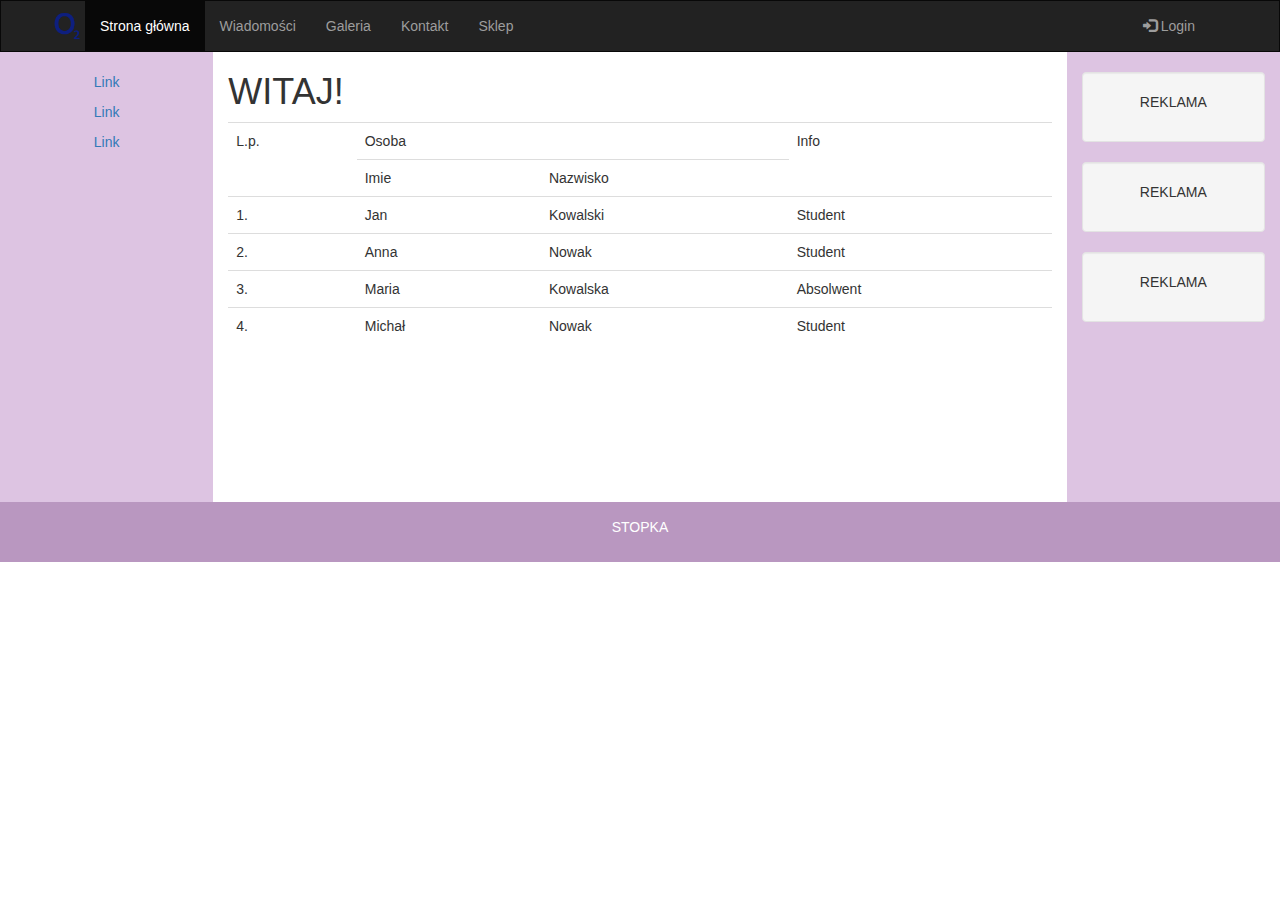
<file: Lab2/index.html>
<!DOCTYPE html>
<html lang="en">
<head>
  <title>Jakub Sajko</title>
  <meta charset="utf-8">
  <link href="style.css" rel="stylesheet">
  <meta name="viewport" content="width=device-width, initial-scale=1">
  <link rel="stylesheet" href="https://stackpath.bootstrapcdn.com/bootstrap/3.4.1/css/bootstrap.min.css" integrity="sha384-HSMxcRTRxnN+Bdg0JdbxYKrThecOKuH5zCYotlSAcp1+c8xmyTe9GYg1l9a69psu" crossorigin="anonymous">
  <script src="https://code.jquery.com/jquery-1.12.4.min.js" integrity="sha384-nvAa0+6Qg9clwYCGGPpDQLVpLNn0fRaROjHqs13t4Ggj3Ez50XnGQqc/r8MhnRDZ" crossorigin="anonymous"></script>
  <script src="https://stackpath.bootstrapcdn.com/bootstrap/3.4.1/js/bootstrap.min.js" integrity="sha384-aJ21OjlMXNL5UyIl/XNwTMqvzeRMZH2w8c5cRVpzpU8Y5bApTppSuUkhZXN0VxHd" crossorigin="anonymous"></script>
  <link href="style.css" rel="stylesheet">
</head>
<body>
<nav class="navbar navbar-inverse">
  <div class="container">
    <div class="navbar-header">
        <button type="button" class="navbar-toggle collapsed" data-toggle="collapse" data-target="#navbar-collapse-1" ariaexpanded="false">
            <span class="sr-only">Toggle navigation</span>
            <span class="icon-bar"></span>
            <span class="icon-bar"></span>
            <span class="icon-bar"></span>
        </button>
      <a class="navbar-brand" href="#">
        <div id="logo">
          <img src="img/logo.jpg" alt="tytuł obrazka">
        </div>
      </a>
    </div>
    <div class="collapse navbar-collapse" id="navbar-collapse-1">
      <ul class="nav navbar-nav text-right">
        <li class="active"><a href="#">Strona główna</a></li>
        <li><a href="#">Wiadomości</a></li>
        <li><a href="#">Galeria</a></li>
        <li><a href="#">Kontakt</a></li>
        <li><a href="#">Sklep</a></li>
      </ul>
      <ul class="nav navbar-nav navbar-right">
        <li><a href="#"><span class="glyphicon glyphicon-log-in"></span> Login</a></li>
      </ul>
    </div>
  </div>
</nav>
  
<div class="container-fluid text-center">    
  <div class="row content">
    <div class="col-sm-2 sidenav">
      <p><a href="#">Link</a></p>
      <p><a href="#">Link</a></p>
      <p><a href="#">Link</a></p>
    </div>
    <div class="col-sm-8 text-left"> 
      <h1>WITAJ!</h1>
      <table class="table">
            <tr>
                <td rowspan="2">L.p.</td>
                <td colspan="2">Osoba</td>
                <td rowspan="2">Info</td>
            </tr>
            <tr>
                <td>Imie</td>
                <td>Nazwisko</td>
            </tr>
            <tr>
                <td>1.</td>
                <td>Jan</td>
                <td>Kowalski</td>
                <td>Student</td>
            </tr>
            <tr> 
                <td>2.</td>
                <td>Anna</td>
                <td>Nowak</td>
                <td>Student</td>
            </tr>
            <tr>
                <td>3.</td>
                <td>Maria</td>
                <td>Kowalska</td>
                <td>Absolwent</td>
            </tr>
            <tr>
                <td>4.</td>
                <td>Michał</td>
                <td>Nowak</td>
                <td>Student</td>
            </tr>
        </table>
    </div>
    <div class="col-sm-2 sidenav">
      <div class="well">
        <p>REKLAMA</p>
      </div>
      <div class="well">
        <p>REKLAMA</p>
      </div>
      <div class="well">
        <p>REKLAMA</p>
      </div>
    </div>
  </div>
</div>

<footer class="container-fluid text-center">
  <p>STOPKA</p>
</footer>

</body>
</html>
</file>
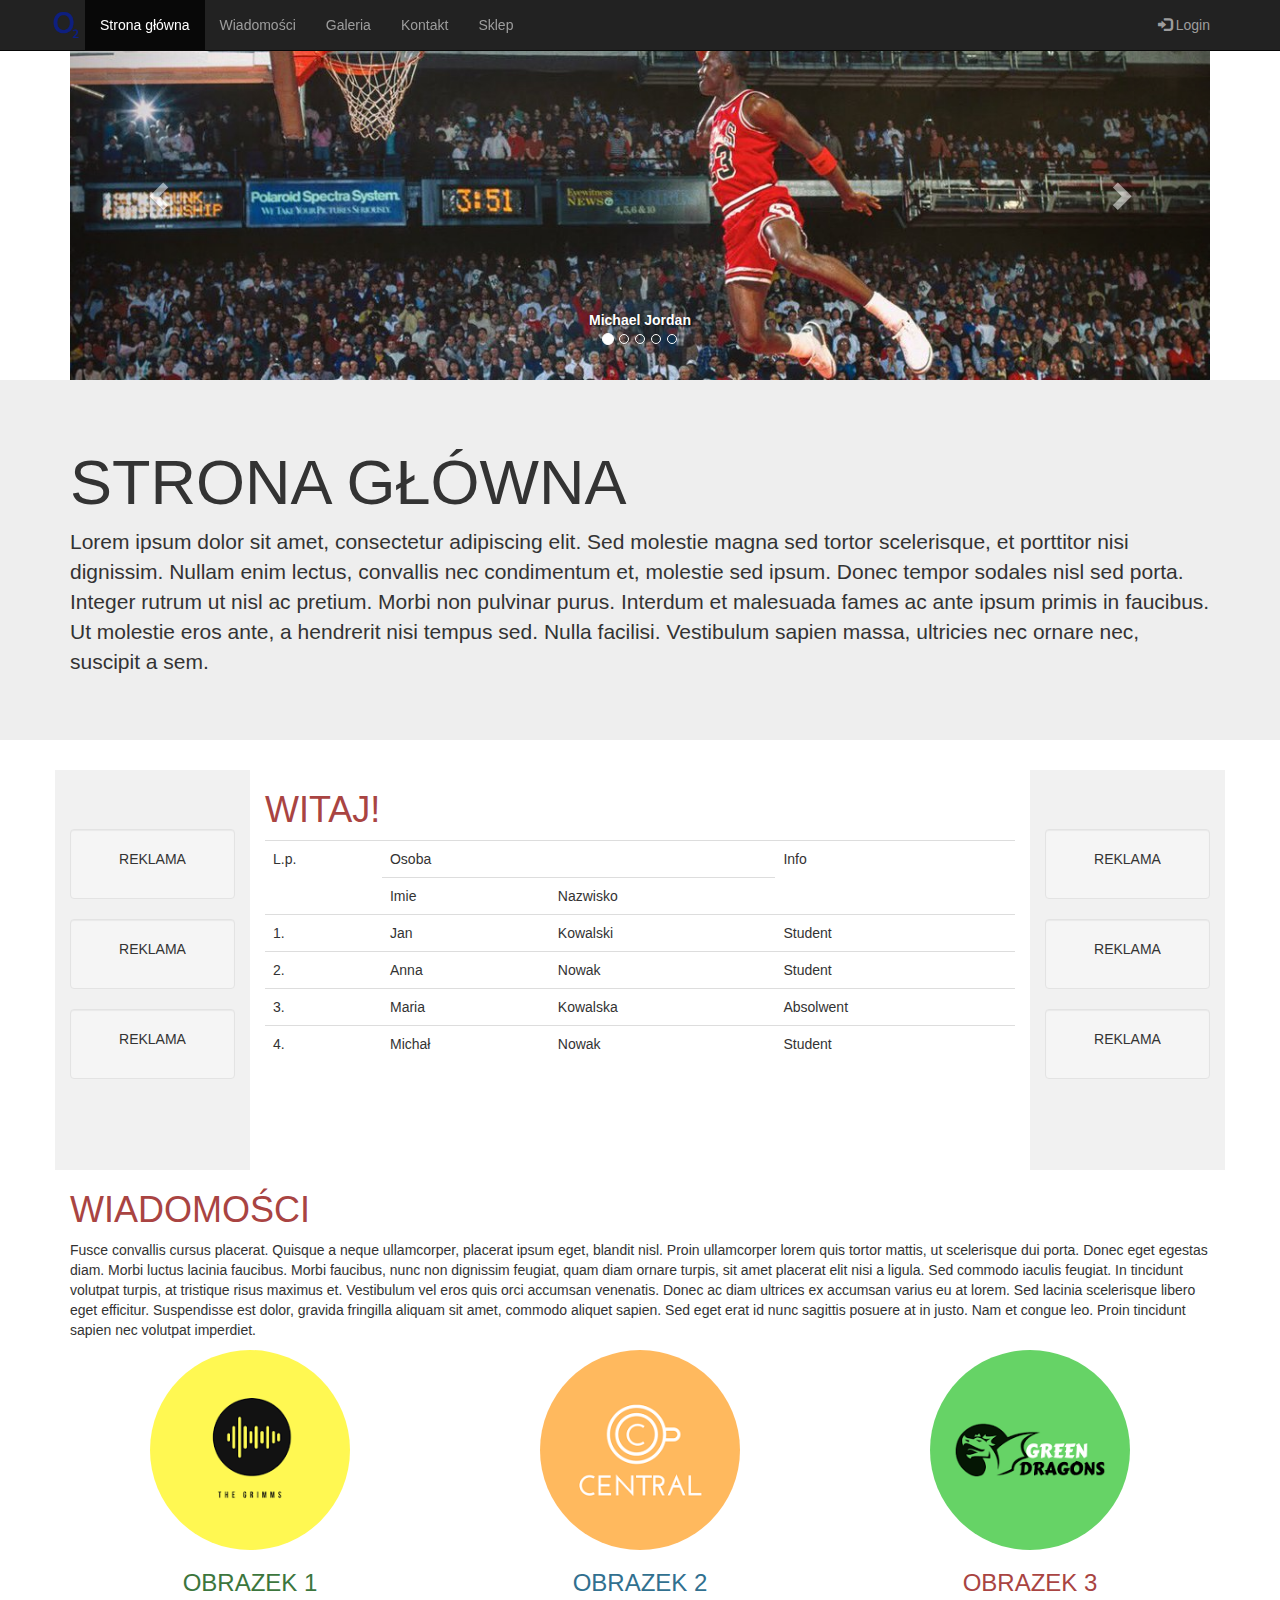
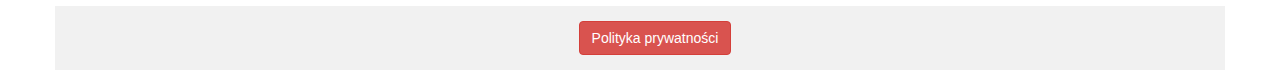
<file: Lab3/index.html>
<!DOCTYPE html>
<html lang="en">
<head>
  <title>Jakub Sajko</title>
  <meta charset="utf-8">
  <meta name="viewport" content="width=device-width, initial-scale=1">
  <link rel="stylesheet" href="https://stackpath.bootstrapcdn.com/bootstrap/3.4.1/css/bootstrap.min.css" integrity="sha384-HSMxcRTRxnN+Bdg0JdbxYKrThecOKuH5zCYotlSAcp1+c8xmyTe9GYg1l9a69psu" crossorigin="anonymous">
  <script src="https://code.jquery.com/jquery-1.12.4.min.js" integrity="sha384-nvAa0+6Qg9clwYCGGPpDQLVpLNn0fRaROjHqs13t4Ggj3Ez50XnGQqc/r8MhnRDZ" crossorigin="anonymous"></script>
  <script src="https://stackpath.bootstrapcdn.com/bootstrap/3.4.1/js/bootstrap.min.js" integrity="sha384-aJ21OjlMXNL5UyIl/XNwTMqvzeRMZH2w8c5cRVpzpU8Y5bApTppSuUkhZXN0VxHd" crossorigin="anonymous"></script>
  <link href="style.css" rel="stylesheet">
</head>
<body>
<nav class="navbar navbar-inverse navbar-fixed-top">
  <div class="container">
    <div class="navbar-header">
        <button type="button" class="navbar-toggle collapsed" data-toggle="collapse" data-target="#navbar-collapse-1" ariaexpanded="false">
            <span class="sr-only">Toggle navigation</span>
            <span class="icon-bar"></span>
            <span class="icon-bar"></span>
            <span class="icon-bar"></span>
        </button>
      <a class="navbar-brand" href="#">
        <div id="logo">
          <img src="img/logo.jpg" alt="tytuł obrazka">
        </div>
      </a>
    </div>
    <div class="collapse navbar-collapse" id="navbar-collapse-1">
      <ul class="nav navbar-nav text-right">
        <li class="active"><a href="#main-page">Strona główna</a></li>
        <li><a href="#page1">Wiadomości</a></li>
        <li><a href="#">Galeria</a></li>
        <li><a href="#">Kontakt</a></li>
        <li><a href="#">Sklep</a></li>
      </ul>
      <ul class="nav navbar-nav navbar-right">
        <li><a href="#"><span class="glyphicon glyphicon-log-in"></span> Login</a></li>
      </ul>
    </div>
  </div>
</nav>

<header>
  <div class="container">
    <div id="carouselID" class="carousel slide" data-ride="carousel">
        <ol class="carousel-indicators">
          <li data-target="#carouselID" data-slide-to="0"class="active"></li>
          <li data-target="#carouselID" data-slide-to="1"></li>
          <li data-target="#carouselID" data-slide-to="2"></li>
          <li data-target="#carouselID" data-slide-to="3"></li>
          <li data-target="#carouselID" data-slide-to="4"></li>
        </ol>
        <div class="carousel-inner" role="listbox">
          <div class="item active">
            <img src="img/obraz.jpg" alt="Michael Jordan">
            <div class="carousel-caption">Michael Jordan</div>
          </div>
          <div class="item">
            <img src="img/obraz1.jpg" alt="Dwyane Wade">
            <div class="carousel-caption">Dwyane Wade</div>
          </div>
          <div class="item">
            <img src="img/obraz2.jpg" alt="Los Angeles Lakers">
            <div class="carousel-caption">Los Angeles Lakers</div>
          </div>
          <div class="item">
            <img src="img/obraz3.jpg" alt="Donovan Mitchell">
            <div class="carousel-caption">Donovan Mitchell</div>
          </div>
          <div class="item">
            <img src="img/obraz4.jpg" alt="Dirk Nowitzki">
            <div class="carousel-caption">Dirk Nowitzki</div>
          </div>
        </div>
        <a class="left carousel-control" href="#carouselID" role="button" data-slide="prev">
          <span class="glyphicon glyphicon-chevron-left" ariahidden="true"></span>
          <span class="sr-only">Poprzedni</span>
        </a>

        <a class="right carousel-control" href="#carouselID" role="button" data-slide="next">
          <span class="glyphicon glyphicon-chevron-right" ariahidden="true"></span>
          <span class="sr-only">Następny</span>
        </a> 
    </div> 
  </div>
</header>

<section id="main-page" class="jumbotron">
    <div class="container">
      <h1>STRONA GŁÓWNA</h1>
      <p>
        Lorem ipsum dolor sit amet, consectetur adipiscing elit. Sed molestie magna sed tortor scelerisque, et porttitor nisi dignissim.
        Nullam enim lectus, convallis nec condimentum et, molestie sed ipsum. Donec tempor sodales nisl sed porta. 
        Integer rutrum ut nisl ac pretium. Morbi non pulvinar purus. Interdum et malesuada fames ac ante ipsum primis in faucibus. 
        Ut molestie eros ante, a hendrerit nisi tempus sed. Nulla facilisi. Vestibulum sapien massa, ultricies nec ornare nec, suscipit a sem.
      </p>
    </div>
</section>
  
<div class="container text-center">    
  <div class="row content">
    <div class="col-sm-2 sidenav">
      <div class="well">
        <p>REKLAMA</p>
      </div>
      <div class="well">
        <p>REKLAMA</p>
      </div>
      <div class="well">
        <p>REKLAMA</p>
      </div>
    </div>
    <div class="col-sm-8 text-left"> 
      <h1 class="text-danger">WITAJ!</h1>
      <table class="table">
            <tr>
                <td rowspan="2">L.p.</td>
                <td colspan="2">Osoba</td>
                <td rowspan="2">Info</td>
            </tr>
            <tr>
                <td>Imie</td>
                <td>Nazwisko</td>
            </tr>
            <tr>
                <td>1.</td>
                <td>Jan</td>
                <td>Kowalski</td>
                <td>Student</td>
            </tr>
            <tr> 
                <td>2.</td>
                <td>Anna</td>
                <td>Nowak</td>
                <td>Student</td>
            </tr>
            <tr>
                <td>3.</td>
                <td>Maria</td>
                <td>Kowalska</td>
                <td>Absolwent</td>
            </tr>
            <tr>
                <td>4.</td>
                <td>Michał</td>
                <td>Nowak</td>
                <td>Student</td>
            </tr>
        </table>
    </div>
    <div class="col-sm-2 sidenav">
      <div class="well">
        <p>REKLAMA</p>
      </div>
      <div class="well">
        <p>REKLAMA</p>
      </div>
      <div class="well">
        <p>REKLAMA</p>
      </div>
    </div>
  </div>
</div>

<section id="page1">
  <div class="container">
    <h1 class="text-danger">WIADOMOŚCI</h1>
    <p>
      Fusce convallis cursus placerat. Quisque a neque ullamcorper, placerat ipsum eget, blandit nisl. 
      Proin ullamcorper lorem quis tortor mattis, ut scelerisque dui porta. Donec eget egestas diam. 
      Morbi luctus lacinia faucibus. Morbi faucibus, nunc non dignissim feugiat, quam diam ornare turpis, 
      sit amet placerat elit nisi a ligula. Sed commodo iaculis feugiat. In tincidunt volutpat turpis, at tristique risus maximus et. 
      Vestibulum vel eros quis orci accumsan venenatis. Donec ac diam ultrices ex accumsan varius eu at lorem. 
      Sed lacinia scelerisque libero eget efficitur. Suspendisse est dolor, gravida fringilla aliquam sit amet, 
      commodo aliquet sapien. Sed eget erat id nunc sagittis posuere at in justo. Nam et congue leo. 
      Proin tincidunt sapien nec volutpat imperdiet.
    </p>    
  </div>
</section>

<div class="container">
<div class="row">
  <div class="col-sm-4 text-center">
    <img src="img/1.jpg" class="img-circle center-block img-responsie" alt="Kwadrat" height=200 width=200>
    <h3 class="text-success" >OBRAZEK 1</h3>
  </div>
  <div class="col-sm-4 text-center">
    <img src="img/3.jpg" class="img-circle center-block img-responsie" alt="Kwadrat" height=200 width=200>
    <h3 class="text-info">OBRAZEK 2</h3>
  </div>
  <div class="col-sm-4 text-center">
    <img src="img/2.jpg" class="img-circle center-block img-responsie" alt="Kwadrat" height=200 width=200>
    <h3 class="text-danger">OBRAZEK 3</h3>
  </div>
</div> 
</div>

<footer class="container text-center">
    <div class="container">
      <button type="button" class="btn btn-danger" data-toggle="modal" data-target="#myModal">
         Polityka prywatności
      </button> 
    </div> 
</footer>

<div class="modal fade" id="myModal" tabindex="-1" role="dialog" aria-labelledby="myModalLabel">
  <div class="modal-dialog" role="document">
    <div class="modal-content">
      <div class="modal-header">
          <button type="button" class="close" data-dismiss="modal" arialabel="Close"><span ariahidden="true">&times;</span></button>
          <h4 class="modal-title" id="myModalLabel">POLITYKA PRYWATNOŚCI</h4>
      </div>
      <div class="modal-body">
          Phasellus finibus urna eget augue convallis convallis. Cras eu velit sit amet nisi pretium suscipit. 
          Pellentesque suscipit arcu sed tellus dapibus, nec fermentum magna vehicula. Mauris lacinia tincidunt aliquet. 
          Aliquam maximus libero ex, efficitur rutrum erat euismod accumsan. Vivamus rutrum molestie posuere. 
          Sed a ante sed lectus mollis venenatis at et odio. Nunc in egestas ex. Nunc sollicitudin dolor molestie justo porttitor venenatis. 
          Etiam accumsan eros sem, sit amet consequat diam finibus sit amet. Pellentesque ut lorem at lectus dignissim consectetur. 
          Ut nulla dui, luctus in tortor ac, hendrerit suscipit felis.
      </div> 
      <div class="modal-footer">
          <button type="button" class="btn btn-default" data-dismiss="modal">Close</button>
      </div> 
    </div>
  </div>
</div> 

</body>
</html>
</file>
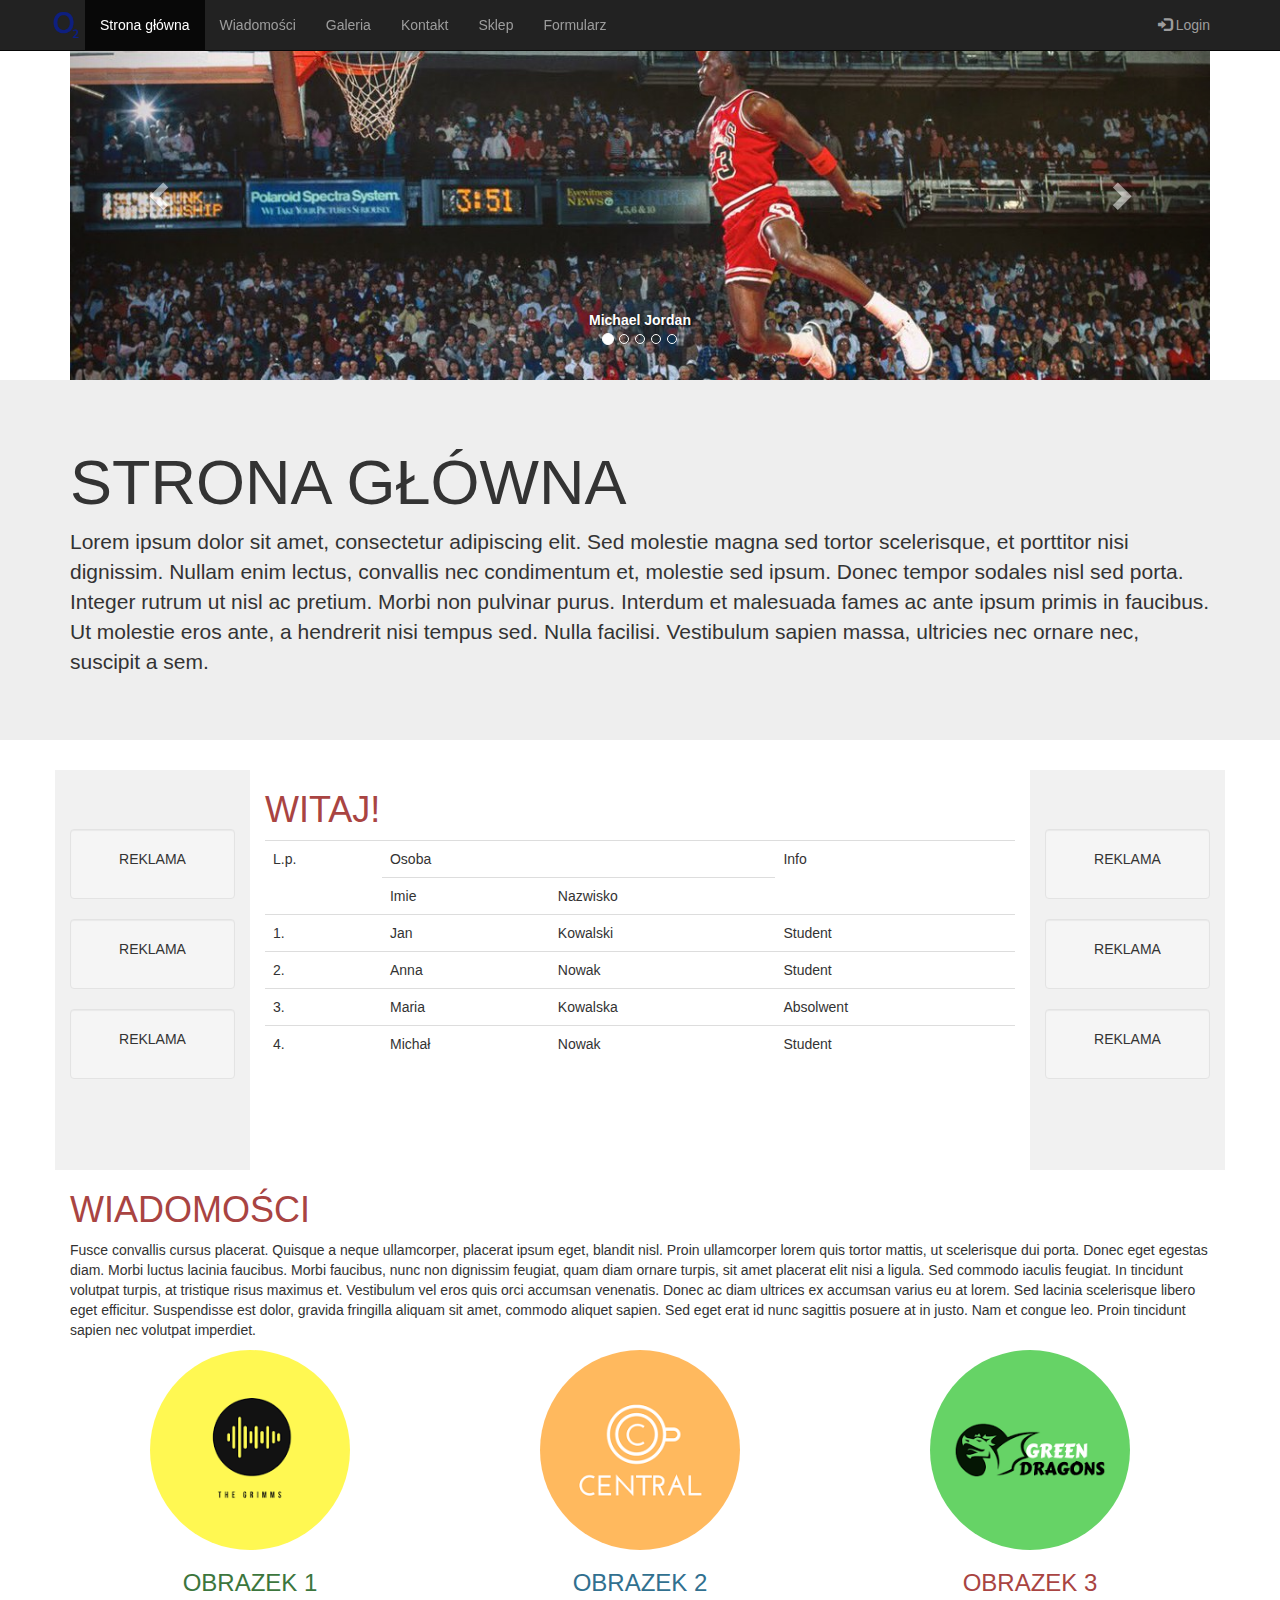
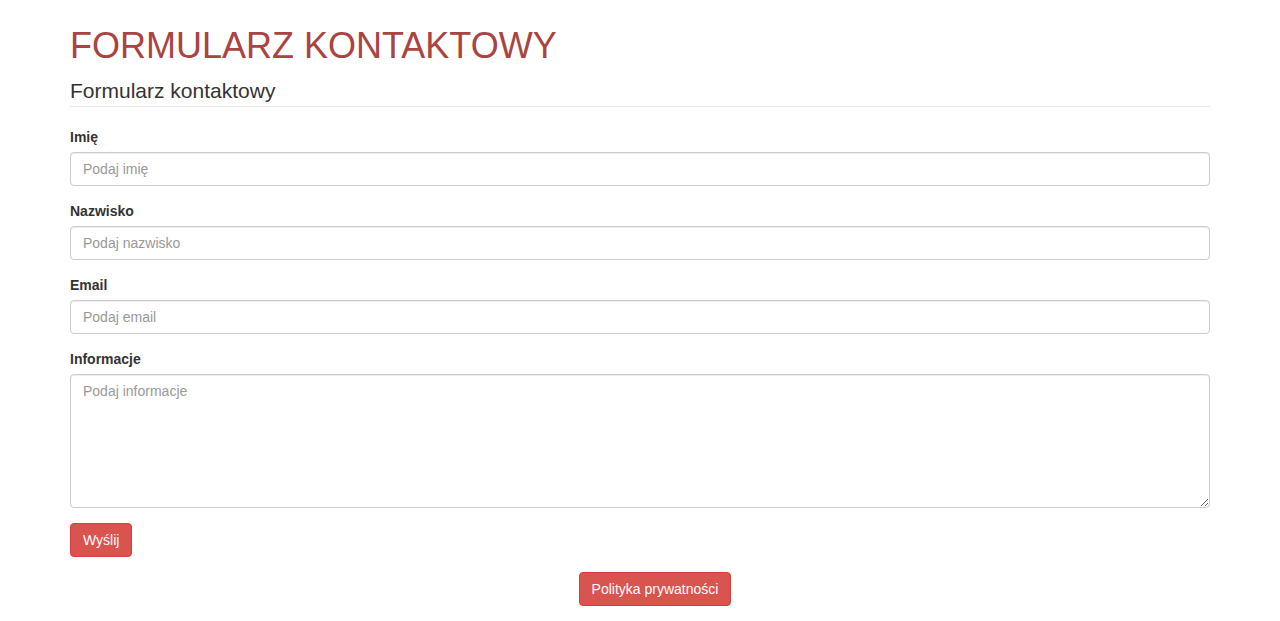
<file: Lab4/index.html>
<!DOCTYPE html>
<html lang="en">
<head>
  <title>Jakub Sajko</title>
  <meta charset="utf-8">
  <link href="style.css" rel="stylesheet">
  <meta name="viewport" content="width=device-width, initial-scale=1">
  <link rel="stylesheet" href="https://stackpath.bootstrapcdn.com/bootstrap/3.4.1/css/bootstrap.min.css" integrity="sha384-HSMxcRTRxnN+Bdg0JdbxYKrThecOKuH5zCYotlSAcp1+c8xmyTe9GYg1l9a69psu" crossorigin="anonymous">
  <script src="https://code.jquery.com/jquery-1.12.4.min.js" integrity="sha384-nvAa0+6Qg9clwYCGGPpDQLVpLNn0fRaROjHqs13t4Ggj3Ez50XnGQqc/r8MhnRDZ" crossorigin="anonymous"></script>
  <script src="https://stackpath.bootstrapcdn.com/bootstrap/3.4.1/js/bootstrap.min.js" integrity="sha384-aJ21OjlMXNL5UyIl/XNwTMqvzeRMZH2w8c5cRVpzpU8Y5bApTppSuUkhZXN0VxHd" crossorigin="anonymous"></script>
  <script type="text/javascript" src="js/form.js"></script>
  <link href="style.css" rel="stylesheet">
</head>
<body>
<nav class="navbar navbar-inverse navbar-fixed-top">
  <div class="container">
    <div class="navbar-header">
        <button type="button" class="navbar-toggle collapsed" data-toggle="collapse" data-target="#navbar-collapse-1" ariaexpanded="false">
            <span class="sr-only">Toggle navigation</span>
            <span class="icon-bar"></span>
            <span class="icon-bar"></span>
            <span class="icon-bar"></span>
        </button>
      <a class="navbar-brand" href="#">
        <div id="logo">
          <img src="img/logo.jpg" alt="tytuł obrazka">
        </div>
      </a>
    </div>
    <div class="collapse navbar-collapse" id="navbar-collapse-1">
      <ul class="nav navbar-nav text-right">
        <li class="active"><a href="#main-page">Strona główna</a></li>
        <li><a href="#page1">Wiadomości</a></li>
        <li><a href="#">Galeria</a></li>
        <li><a href="#">Kontakt</a></li>
        <li><a href="#">Sklep</a></li>
        <li><a href="#page2">Formularz</a></li>
      </ul>
      <ul class="nav navbar-nav navbar-right">
        <li><a href="#"><span class="glyphicon glyphicon-log-in"></span> Login</a></li>
      </ul>
    </div>
  </div>
</nav>

<header>
  <div class="container">
    <div id="carouselID" class="carousel slide" data-ride="carousel">
        <ol class="carousel-indicators">
          <li data-target="#carouselID" data-slide-to="0"class="active"></li>
          <li data-target="#carouselID" data-slide-to="1"></li>
          <li data-target="#carouselID" data-slide-to="2"></li>
          <li data-target="#carouselID" data-slide-to="3"></li>
          <li data-target="#carouselID" data-slide-to="4"></li>
        </ol>
        <div class="carousel-inner" role="listbox">
          <div class="item active">
            <img src="img/obraz.jpg" alt="Michael Jordan">
            <div class="carousel-caption">Michael Jordan</div>
          </div>
          <div class="item">
            <img src="img/obraz1.jpg" alt="Dwyane Wade">
            <div class="carousel-caption">Dwyane Wade</div>
          </div>
          <div class="item">
            <img src="img/obraz2.jpg" alt="Los Angeles Lakers">
            <div class="carousel-caption">Los Angeles Lakers</div>
          </div>
          <div class="item">
            <img src="img/obraz3.jpg" alt="Donovan Mitchell">
            <div class="carousel-caption">Donovan Mitchell</div>
          </div>
          <div class="item">
            <img src="img/obraz4.jpg" alt="Dirk Nowitzki">
            <div class="carousel-caption">Dirk Nowitzki</div>
          </div>
        </div>
        <a class="left carousel-control" href="#carouselID" role="button" data-slide="prev">
          <span class="glyphicon glyphicon-chevron-left" ariahidden="true"></span>
          <span class="sr-only">Poprzedni</span>
        </a>

        <a class="right carousel-control" href="#carouselID" role="button" data-slide="next">
          <span class="glyphicon glyphicon-chevron-right" ariahidden="true"></span>
          <span class="sr-only">Następny</span>
        </a> 
    </div> 
  </div>
</header>

<section id="main-page" class="jumbotron">
    <div class="container">
      <h1>STRONA GŁÓWNA</h1>
      <p>
        Lorem ipsum dolor sit amet, consectetur adipiscing elit. Sed molestie magna sed tortor scelerisque, et porttitor nisi dignissim.
        Nullam enim lectus, convallis nec condimentum et, molestie sed ipsum. Donec tempor sodales nisl sed porta. 
        Integer rutrum ut nisl ac pretium. Morbi non pulvinar purus. Interdum et malesuada fames ac ante ipsum primis in faucibus. 
        Ut molestie eros ante, a hendrerit nisi tempus sed. Nulla facilisi. Vestibulum sapien massa, ultricies nec ornare nec, suscipit a sem.
      </p>
    </div>
</section>
  
<div class="container text-center">    
  <div class="row content">
    <div class="col-sm-2 sidenav">
      <div class="well">
        <p>REKLAMA</p>
      </div>
      <div class="well">
        <p>REKLAMA</p>
      </div>
      <div class="well">
        <p>REKLAMA</p>
      </div>
    </div>
    <div class="col-sm-8 text-left"> 
      <h1 class="text-danger">WITAJ!</h1>
      <table class="table">
            <tr>
                <td rowspan="2">L.p.</td>
                <td colspan="2">Osoba</td>
                <td rowspan="2">Info</td>
            </tr>
            <tr>
                <td>Imie</td>
                <td>Nazwisko</td>
            </tr>
            <tr>
                <td>1.</td>
                <td>Jan</td>
                <td>Kowalski</td>
                <td>Student</td>
            </tr>
            <tr> 
                <td>2.</td>
                <td>Anna</td>
                <td>Nowak</td>
                <td>Student</td>
            </tr>
            <tr>
                <td>3.</td>
                <td>Maria</td>
                <td>Kowalska</td>
                <td>Absolwent</td>
            </tr>
            <tr>
                <td>4.</td>
                <td>Michał</td>
                <td>Nowak</td>
                <td>Student</td>
            </tr>
        </table>
    </div>
    <div class="col-sm-2 sidenav">
      <div class="well">
        <p>REKLAMA</p>
      </div>
      <div class="well">
        <p>REKLAMA</p>
      </div>
      <div class="well">
        <p>REKLAMA</p>
      </div>
    </div>
  </div>
</div>

<section id="page1">
  <div class="container">
    <h1 class="text-danger">WIADOMOŚCI</h1>
    <p>
      Fusce convallis cursus placerat. Quisque a neque ullamcorper, placerat ipsum eget, blandit nisl. 
      Proin ullamcorper lorem quis tortor mattis, ut scelerisque dui porta. Donec eget egestas diam. 
      Morbi luctus lacinia faucibus. Morbi faucibus, nunc non dignissim feugiat, quam diam ornare turpis, 
      sit amet placerat elit nisi a ligula. Sed commodo iaculis feugiat. In tincidunt volutpat turpis, at tristique risus maximus et. 
      Vestibulum vel eros quis orci accumsan venenatis. Donec ac diam ultrices ex accumsan varius eu at lorem. 
      Sed lacinia scelerisque libero eget efficitur. Suspendisse est dolor, gravida fringilla aliquam sit amet, 
      commodo aliquet sapien. Sed eget erat id nunc sagittis posuere at in justo. Nam et congue leo. 
      Proin tincidunt sapien nec volutpat imperdiet.
    </p>    
  </div>
</section>

<div class="container">
<div class="row">
  <div class="col-sm-4 text-center">
    <img src="img/1.jpg" class="img-circle center-block img-responsie" alt="Kwadrat" height=200 width=200>
    <h3 class="text-success" >OBRAZEK 1</h3>
  </div>
  <div class="col-sm-4 text-center">
    <img src="img/3.jpg" class="img-circle center-block img-responsie" alt="Kwadrat" height=200 width=200>
    <h3 class="text-info">OBRAZEK 2</h3>
  </div>
  <div class="col-sm-4 text-center">
    <img src="img/2.jpg" class="img-circle center-block img-responsie" alt="Kwadrat" height=200 width=200>
    <h3 class="text-danger">OBRAZEK 3</h3>
  </div>
</div> 
</div>

<section id="page2">
  <div class="container">
    <h1 class="text-danger">FORMULARZ KONTAKTOWY</h1>
    <form action="index.html#kontakt" method="post" onsubmit="return checkForm();" >
      <fieldset>
        <legend>Formularz kontaktowy</legend>
        <div class="form-group" id="name">
          <p id="errorName" class="hide">Podanie imienia jest wymagane!</p> 
          <label for="contactName">Imię</label>
          <input type="text" class="form-control" id="contactName" placeholder="Podaj imię"/>
        </div>
        
        <div class="form-group" id="sur">
          <p id="errorSur" class="hide">Podanie nazwiska jest wymagane!</p> 
          <label for="contactSur">Nazwisko</label>
          <input type="text" class="form-control" id="contactSur" placeholder="Podaj nazwisko"/>
        </div>
         
        <div class="form-group" id="mail">
          <p id="errorEmail" class="hide">Podanie emaila jest wymagane!</p> 
          <label for="contactEmail">Email</label>
          <input type="text" class="form-control" id="contactEmail" placeholder="Podaj email"/>
        </div>

        <div class="form-group" id="info"> 
          <p id="errorInfo" class="hide" >Podanie informacji jest wymagane!</p> 
          <label for="contactInfo">Informacje</label>
          <textarea class="form-control rounded-0" id="contactInfo" rows="6" placeholder="Podaj informacje"></textarea>
        </div>

        <input type="submit" class="btn btn-danger" value="Wyślij"/>
      </fieldset>
    </form>     
  </div>
</section>

<footer class="container text-center">
    <div class="container">
      <button type="button" class="btn btn-danger" data-toggle="modal" data-target="#myModal">
         Polityka prywatności
      </button> 
    </div> 
</footer>

<div class="modal fade" id="myModal" tabindex="-1" role="dialog" aria-labelledby="myModalLabel">
  <div class="modal-dialog" role="document">
    <div class="modal-content">
      <div class="modal-header">
          <button type="button" class="close" data-dismiss="modal" arialabel="Close"><span ariahidden="true">&times;</span></button>
          <h4 class="modal-title" id="myModalLabel">POLITYKA PRYWATNOŚCI</h4>
      </div>
      <div class="modal-body">
          Phasellus finibus urna eget augue convallis convallis. Cras eu velit sit amet nisi pretium suscipit. 
          Pellentesque suscipit arcu sed tellus dapibus, nec fermentum magna vehicula. Mauris lacinia tincidunt aliquet. 
          Aliquam maximus libero ex, efficitur rutrum erat euismod accumsan. Vivamus rutrum molestie posuere. 
          Sed a ante sed lectus mollis venenatis at et odio. Nunc in egestas ex. Nunc sollicitudin dolor molestie justo porttitor venenatis. 
          Etiam accumsan eros sem, sit amet consequat diam finibus sit amet. Pellentesque ut lorem at lectus dignissim consectetur. 
          Ut nulla dui, luctus in tortor ac, hendrerit suscipit felis.
      </div> 
      <div class="modal-footer">
          <button type="button" class="btn btn-default" data-dismiss="modal">Close</button>
      </div> 
    </div>
  </div>
</div> 

</body>
</html>
</file>
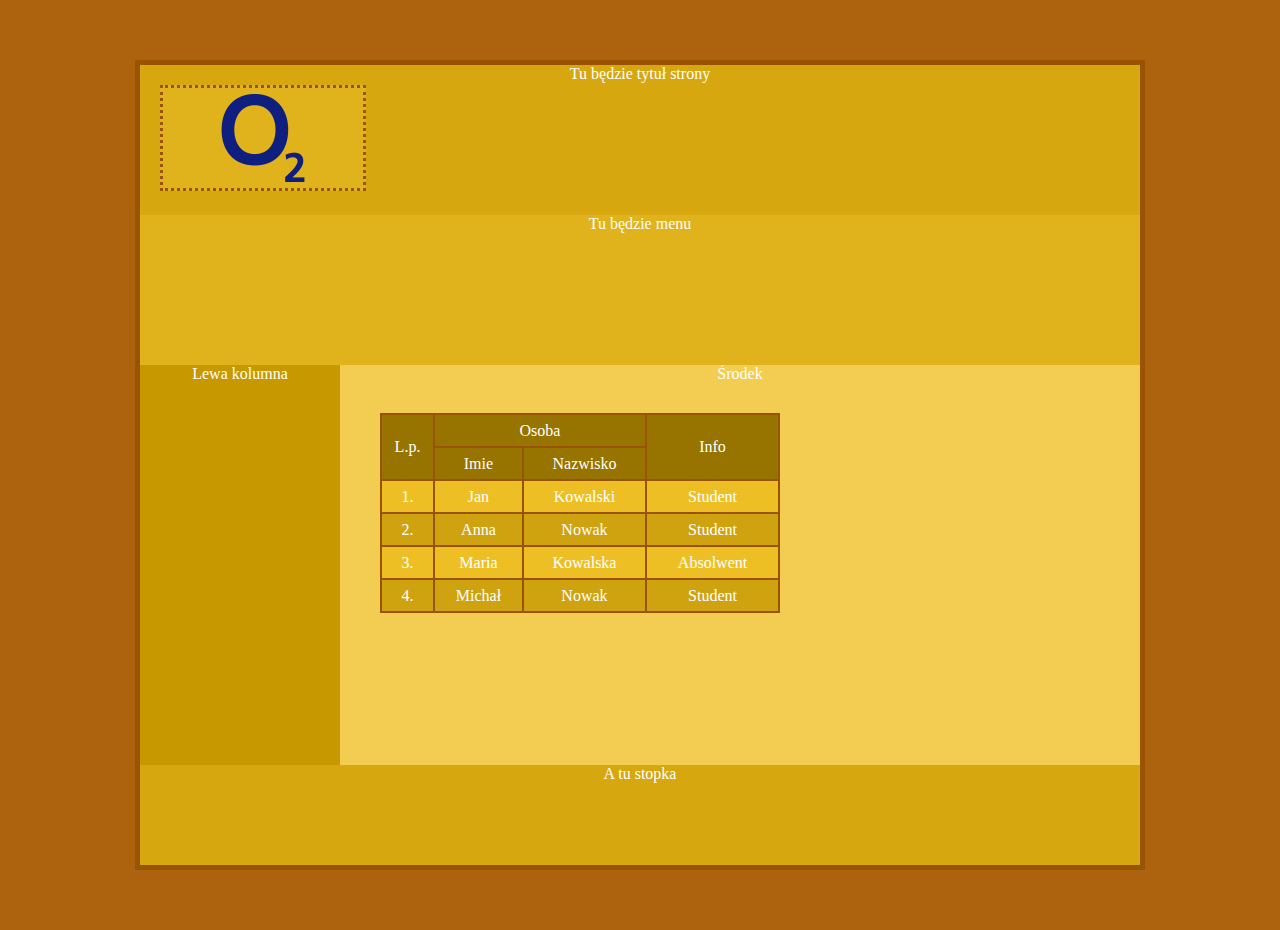
<file: Lab1/Strona/index.html>
<?xml version="1.0" encoding="UTF-8" ?>
<!DOCTYPE html PUBLIC "-//W3C//DTD XHTML 1.0 Transitional//EN"
"http://www.w3.org/TR/xhtml1/DTD/xhtml1-transitional.dtd">
<html xmlns="http://www.w3.org/1999/xhtml">
<head>
    <meta http-equiv="Content-Type" content="text/html;
    charset=UTF-8" />
    <title>Jakub Sajko</title>
    <link href="style.css" rel="stylesheet">
</head>
<body>
    <div id="container">
        <header>
            <div id="logo">
                <img src="img/logo.jpg" alt="tytuł obrazka">
            </div> 
            Tu będzie tytuł strony
        </header>
        <nav>
            Tu będzie menu
        </nav>
        <main>
            <div id="col-left">
                Lewa kolumna
            </div>
            <div id="col-center">
                Środek
                <table id="tabela">
                    <tr style="background-color:#977400;">
                        <td rowspan="2">L.p.</td>
                        <td colspan="2">Osoba</td>
                        <td rowspan="2">Info</td>
                    </tr>
                    <tr style="background-color:#977400;">
                        <td>Imie</td>
                        <td>Nazwisko</td>
                    </tr>
                    <tr>
                        <td>1.</td>
                        <td>Jan</td>
                        <td>Kowalski</td>
                        <td>Student</td>
                    </tr>
                    <tr> 
                        <td>2.</td>
                        <td>Anna</td>
                        <td>Nowak</td>
                        <td>Student</td>
                    </tr>
                    <tr>
                        <td>3.</td>
                        <td>Maria</td>
                        <td>Kowalska</td>
                        <td>Absolwent</td>
                    </tr>
                    <tr>
                        <td>4.</td>
                        <td>Michał</td>
                        <td>Nowak</td>
                        <td>Student</td>
                    </tr>
                </table>
            </div> 
        </main>
        <footer>
            A tu stopka
        </footer>
    </div> 
</body>
</html>
</file>
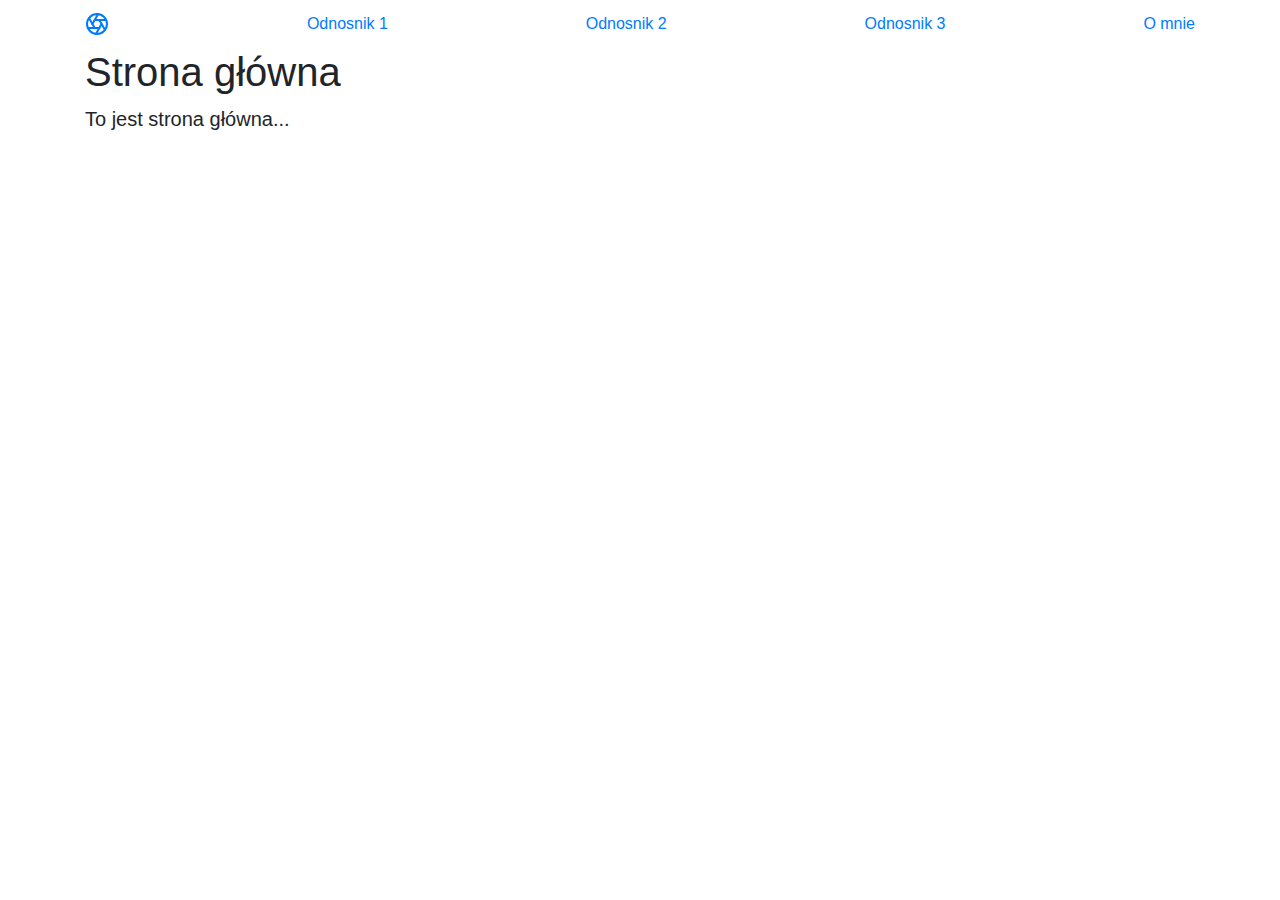
<file: Lab10/aplikacjaflask/templates/index.html>
<!doctype html>
<html lang="pl">
  <head>
    <!-- Required meta tags -->
    <meta charset="utf-8">
    <meta name="viewport" content="width=device-width, initial-scale=1, shrink-to-fit=no">

    <!-- Bootstrap CSS -->
    <link rel="stylesheet" href="https://maxcdn.bootstrapcdn.com/bootstrap/4.0.0/css/bootstrap.min.css" integrity="sha384-Gn5384xqQ1aoWXA+058RXPxPg6fy4IWvTNh0E263XmFcJlSAwiGgFAW/dAiS6JXm" crossorigin="anonymous">

    <title>Hello, world!</title>
  </head>
  <body>
    <nav class="site-header sticky-top py-1">
      <div class="container d-flex flex-column flex-md-row justify-content-between">
        <a class="py-2" href="/">
          <svg xmlns="http://www.w3.org/2000/svg" width="24" height="24" viewBox="0 0 24 24" fill="none" stroke="currentColor" stroke-width="2" stroke-linecap="round" stroke-linejoin="round" class="d-block mx-auto"><circle cx="12" cy="12" r="10"></circle><line x1="14.31" y1="8" x2="20.05" y2="17.94"></line><line x1="9.69" y1="8" x2="21.17" y2="8"></line><line x1="7.38" y1="12" x2="13.12" y2="2.06"></line><line x1="9.69" y1="16" x2="3.95" y2="6.06"></line><line x1="14.31" y1="16" x2="2.83" y2="16"></line><line x1="16.62" y1="12" x2="10.88" y2="21.94"></line></svg>
        </a>
        <a class="py-2 d-none d-md-inline-block" href="#">Odnosnik 1</a>
		<a class="py-2 d-none d-md-inline-block" href="#">Odnosnik 2</a>
		<a class="py-2 d-none d-md-inline-block" href="#">Odnosnik 3</a>
		<a class="py-2 d-none d-md-inline-block" href="/about">O mnie</a>

      </div>
    </nav>

    <main role="main" class="container">

      <div class="starter-template">
        <h1>Strona główna</h1>
        <p class="lead">To jest strona główna...</p>
      </div>

    </main><!-- /.container -->

    <!-- Optional JavaScript -->
    <!-- jQuery first, then Popper.js, then Bootstrap JS -->
    <script src="https://code.jquery.com/jquery-3.2.1.slim.min.js" integrity="sha384-KJ3o2DKtIkvYIK3UENzmM7KCkRr/rE9/Qpg6aAZGJwFDMVNA/GpGFF93hXpG5KkN" crossorigin="anonymous"></script>
    <script src="https://cdnjs.cloudflare.com/ajax/libs/popper.js/1.12.9/umd/popper.min.js" integrity="sha384-ApNbgh9B+Y1QKtv3Rn7W3mgPxhU9K/ScQsAP7hUibX39j7fakFPskvXusvfa0b4Q" crossorigin="anonymous"></script>
    <script src="https://maxcdn.bootstrapcdn.com/bootstrap/4.0.0/js/bootstrap.min.js" integrity="sha384-JZR6Spejh4U02d8jOt6vLEHfe/JQGiRRSQQxSfFWpi1MquVdAyjUar5+76PVCmYl" crossorigin="anonymous"></script>
  </body>
</html>
</file>
<file: Lab2/style.css>
.navbar 
{
        margin-bottom: 0;
        border-radius: 0;
}
    
.row.content
{
    height: 450px
}

.sidenav
{
    padding-top: 20px;
    padding-bottom: 20px;
    background-color: #ddc4e2;
    height: 100%;
}


footer
{
    background-color: #b997c0;
    color: white;
    padding: 15px;
}

@media screen and (max-width: 767px)
{
    .sidenav
    {
        height: auto;
    }
    .row.content {height:auto;} 
}

#logo
{
    position: absolute;
    width: 200px;
    height: 100px;

    top:10px;
    left:4%;

}

#logo img
{
    max-height:30px;
}
</file>
<file: Lab3/style.css>
.navbar 
{
        margin-bottom: 0;
        border-radius: 0;
}

.row.content 
{
    height: 400px;
}
    
.sidenav
{
    padding-top: 5%;
    padding-bottom: 2%;
    background-color: #f1f1f1;
    height: 100%;
}

footer
{
    background-color: #f1f1f1;
    color: white;
    padding: 15px;
}

@media screen and (max-width: 767px)
{
    .sidenav
    {
        height: auto;
    }
    .row.content {height:auto;} 
}

#logo
{
    position: absolute;
    width: 200px;
    height: 100px;

    top:10px;
    left:4%;

}

#logo img
{
    max-height:30px;
}

.carousel-caption
{
    color: white;
    font-weight: 900;
}
</file>
<file: Lab4/style.css>
.navbar 
{
        margin-bottom: 0;
        border-radius: 0;
}

.row.content 
{
    height: 400px;
}
    
.sidenav
{
    padding-top: 5%;
    padding-bottom: 2%;
    background-color: #f1f1f1;
    height: 100%;
}

footer
{
    background-color: #ffffff;
    color: white;
    padding: 15px;
}

@media screen and (max-width: 767px)
{
    .sidenav
    {
        height: auto;
    }
    .row.content {height:auto;} 
}

#logo
{
    position: absolute;
    width: 200px;
    height: 100px;

    top:10px;
    left:4%;

}

#logo img
{
    max-height:30px;
}

.carousel-caption
{
    color: white;
    font-weight: 900;
}
</file>
<file: Lab1/Strona/style.css>
header, nav, main, footer
{
    display: block;
    width: 1000px;
    height: 200px;
    background-color:#d6a70e;
}

header
{
    position:relative;
    height: 150px;

}

#logo
{
    position: absolute;
    width: 200px;
    height: 100px;
    border: 3px dotted #995303;
    top:20px;
    left:20px;
    background-color:#e0b21c;
}

#logo img
{
    max-height:100px;
}

body 
{
    color: #ffffff;
    background-color:#ad630d;
    margin: 60px;
    text-align: center; 
}

main
{
    height: auto;
    overflow:hidden; 
}

nav
{
    background-color:#e0b21c;
    height: 150px;
}

#col-left
{
    background-color:#c79800;
    width: 200px;
    height: 400px;
    float: left;
}

#col-center 
{
    height: 400px;
    background-color:#f3cd51;
}

#container
{
    position: relative;
    margin: auto;
    width: 1000px;
    height: auto;
    overflow: hidden;
    border: 5px solid #995303;
}

#tabela
{
    background-color:#995303;
    position: relative;
    left: 40px;
    top: 30px;
    width: 400px;
    height: 200px;
}

tr:nth-child(odd) 
{
    background-color: #eebf25;
}

tr:nth-child(even) 
{
    background-color: #cfa310;
}

footer
{
    height: 100px;
    clear: both;
}
</file>
